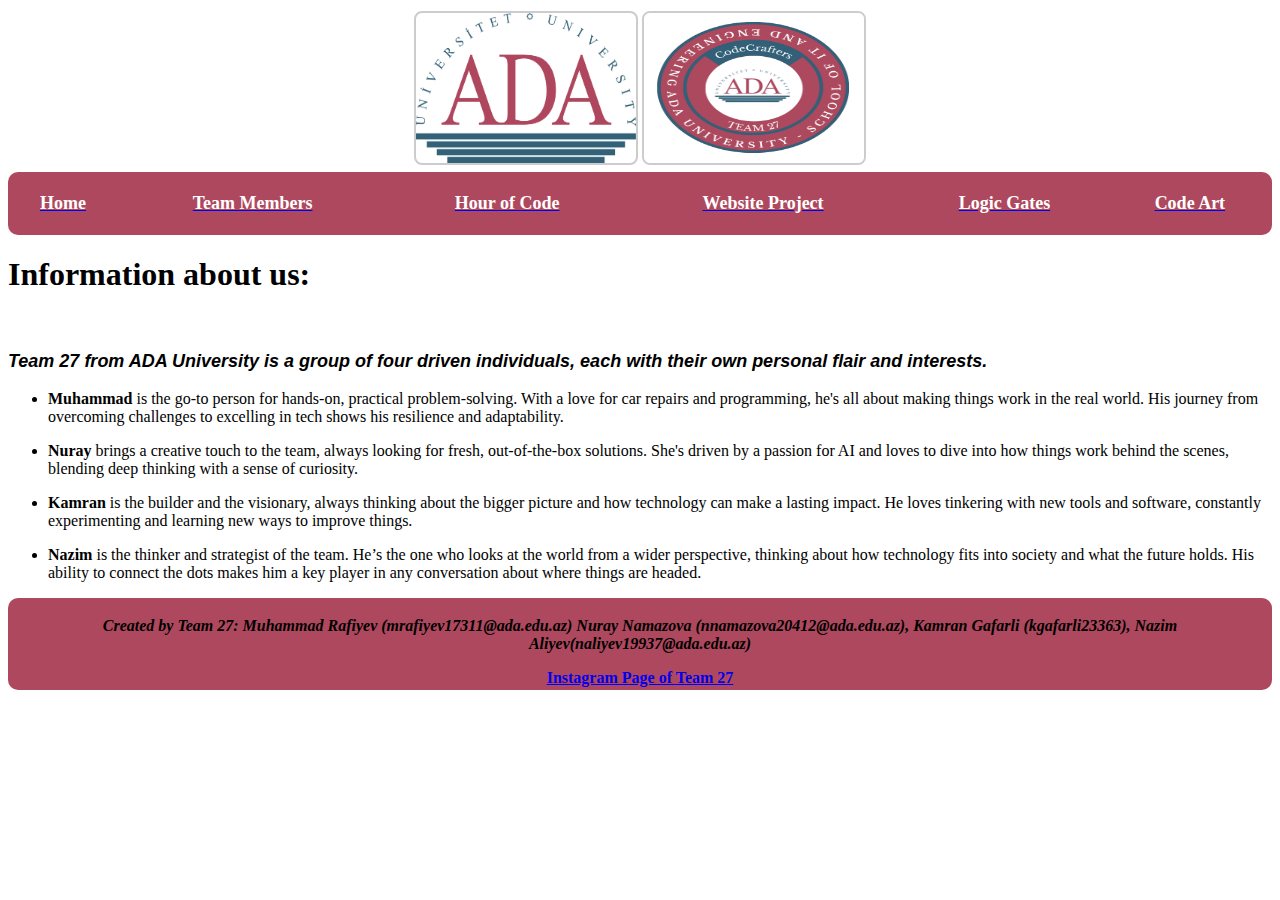
<file: index.html>
<!DOCTYPE html>
<!-- 
    SITE 1101 Principles of Information Systems 
    (c)202X by Name Surname 
    Submitted in partial fulfillment of the requirements of the course.
-->
<html>
    <head>
        <title>Homework 3: How websites work?</title>
        <link rel="stylesheet" href="styles.css">  
        <script type="text/javascript" src="scripts.js"></script>      
    </head>
    <body class="background">
        
        <thead id="headtable" name="headtable">
            <table class="headertable">
                <tr>
                    <th>
                        <img class="image-of-table" src="media/ada_logo_color-min.png"> <img class="image-of-table2" src="media/Team27 - CodeCrafters-min.png">

                    </th>
                </tr>
            </table>
          
            
            
            <table class="headtable">
                <tr>
                    <th>
                        <a href="index.html"><p id="tableelement">Home</p></a>
                    </th>
                    <th>
                        <a href="team-members.html"><p id="tableelement">Team Members</p></a>
                    </th>
                    <th>
                        <a href="hour-of-code.html"><p id="tableelement">Hour of Code</p></a>
                    </th>
                    <th>
                        <a href="web-project.html" ><p id="tableelement">Website Project</p></a>
                    </th>
                    <th>
                        <a href="logic-gates.html"><p id="tableelement">Logic Gates</p></a>
                    </th>
                    <th>
                        <a href="code-artist.html" ><p id="tableelement">Code Art</p></a>
                    </th>
                    
                    

                </tr>
                </table>


            </thead>
        
        <div>
            <h1>
                Information about us:
            </h1><br/>
            <p style="font-family: Arial, Helvetica, sans-serif; font-size: large; font-weight: bold;"><i>Team 27 from ADA University is a group of four driven individuals, each with their own personal flair and interests.</i></p>
            <ul>
                <li>
                    <p><b>Muhammad</b> is the go-to person for hands-on, practical problem-solving. With a love for car repairs and programming, he's all about making things work in the real world. His journey from overcoming challenges to excelling in tech shows his resilience and adaptability.</p>
                </li>
                <li>
                    <p>
                        <b>Nuray</b> brings a creative touch to the team, always looking for fresh, out-of-the-box solutions. She's driven by a passion for AI and loves to dive into how things work behind the scenes, blending deep thinking with a sense of curiosity.</p>
                </li>
                <li>
                    <p>
                        <b>Kamran</b> is the builder and the visionary, always thinking about the bigger picture and how technology can make a lasting impact. He loves tinkering with new tools and software, constantly experimenting and learning new ways to improve things.</p>
                </li> 
                <li>
                    <p>
                        <b>Nazim</b> is the thinker and strategist of the team. He’s the one who looks at the world from a wider perspective, thinking about how technology fits into society and what the future holds. His ability to connect the dots makes him a key player in any conversation about where things are headed.</p>
                </li>
            </ul>
        </div>
        
        <tfoot>
            <table class="foottable">
                <tr>
                    <th>
                        <p><b><i>Created by Team 27: Muhammad Rafiyev (mrafiyev17311@ada.edu.az) Nuray Namazova (nnamazova20412@ada.edu.az), Kamran Gafarli (kgafarli23363), Nazim Aliyev(naliyev19937@ada.edu.az)</i></b></p>
                        <a href="https://www.instagram.com/ada_site_team27/">Instagram Page of Team 27</a>
                    </th>
                </tr>
                
            </table>
           </tfoot>

    </body>
</html>
</file>
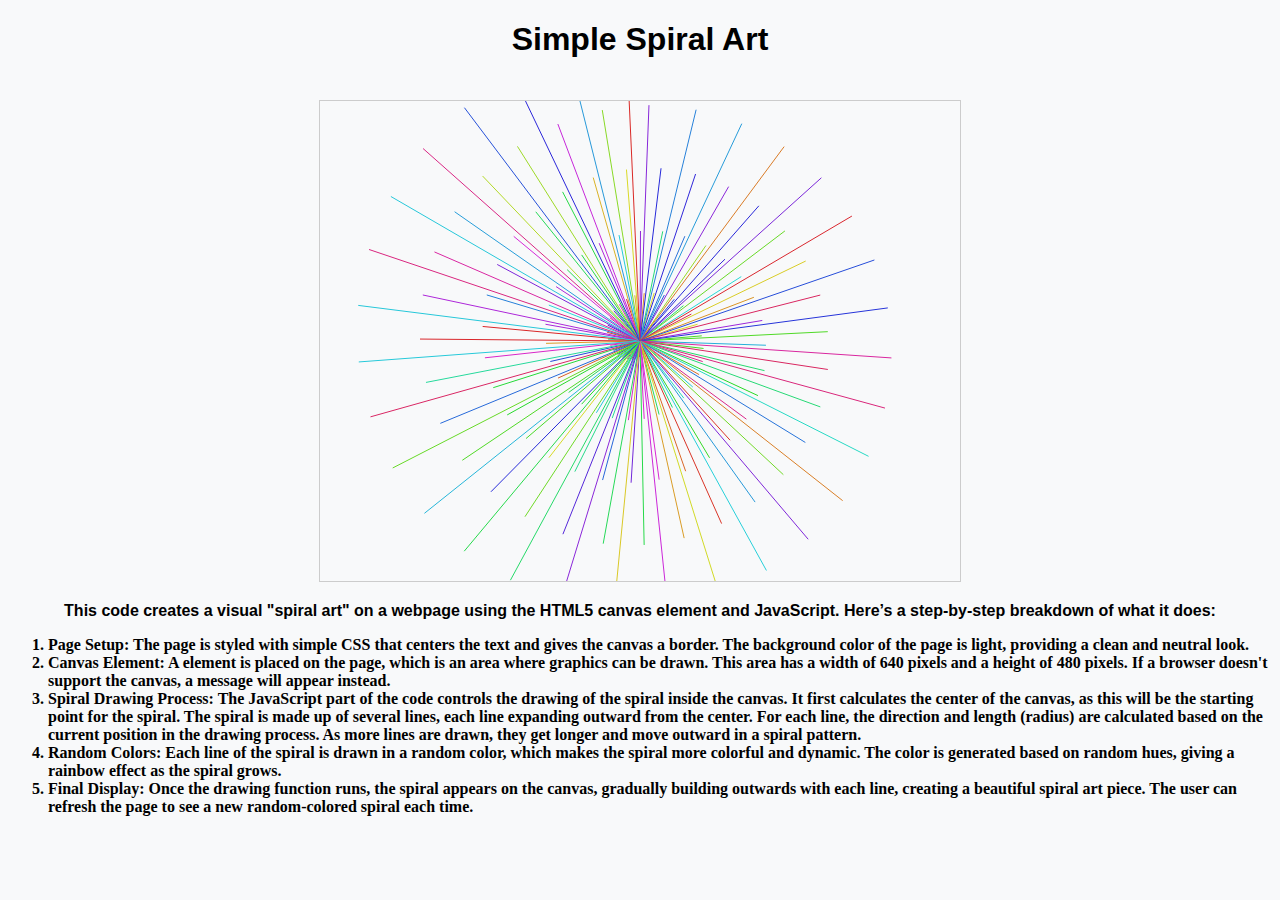
<file: code-artist.html>
<!DOCTYPE html>
<html>
<head>
    <title>Simple Spiral Art</title>
    <style>
        body {
            text-align: center;
            font-family: Arial, sans-serif;
            background-color: #f8f9fa;
        }
        canvas {
            border: 1px solid #ccc;
            margin-top: 20px;
        }
    </style>
</head>
<body>
    <h1>Simple Spiral Art</h1>
    <canvas id="art-canvas" width="640" height="480">
        Sorry, your browser doesn't support the HTML5 canvas element.
    </canvas>

    <script>
        // Reference to the canvas and its 2D context
        const canvas = document.getElementById("art-canvas");
        const context = canvas.getContext("2d");

        // Function to draw the spiral
        function DrawSpiral(ctx) {
            ctx.clearRect(0, 0, canvas.width, canvas.height); // Clear the canvas

            const centerX = canvas.width / 2;
            const centerY = canvas.height / 2;
            const numLines = 150; // Number of lines in the spiral

            for (let i = 0; i < numLines; i++) {
                const angle = i * 0.2; // Angle increases with each iteration
                const radius = i * 2; // Radius grows outward
                const x = centerX + radius * Math.cos(angle);
                const y = centerY + radius * Math.sin(angle);

                // Random color for each line
                ctx.strokeStyle = `hsl(${Math.random() * 360}, 70%, 50%)`;

                // Draw a line segment
                ctx.beginPath();
                ctx.moveTo(centerX, centerY); // Start at the center
                ctx.lineTo(x, y); // Draw to the calculated point
                ctx.stroke();
            }
        }

        // Draw the spiral once
        DrawSpiral(context);
    </script>
    <p>
        <b>This code creates a visual "spiral art" on a webpage using the HTML5 canvas element and JavaScript. Here’s a step-by-step breakdown of what it does:</b>
    </p>
    <ol style="text-align: left; font-weight: bold; font-family: Cambria, Cochin, Georgia, Times, 'Times New Roman', serif;">
        <li>
            Page Setup: The page is styled with simple CSS that centers the text and gives the canvas a border. The background color of the page is light, providing a clean and neutral look.
        </li>
        <li>
            Canvas Element: A element is placed on the page, which is an area where graphics can be drawn. This area has a width of 640 pixels and a height of 480 pixels. If a browser doesn't support the canvas, a message will appear instead.
        </li>
        <li>
            Spiral Drawing Process:

The JavaScript part of the code controls the drawing of the spiral inside the canvas.
It first calculates the center of the canvas, as this will be the starting point for the spiral.
The spiral is made up of several lines, each line expanding outward from the center.
For each line, the direction and length (radius) are calculated based on the current position in the drawing process. As more lines are drawn, they get longer and move outward in a spiral pattern.
        </li>
        <li>
            Random Colors: Each line of the spiral is drawn in a random color, which makes the spiral more colorful and dynamic. The color is generated based on random hues, giving a rainbow effect as the spiral grows.
        </li>
        <li>
            Final Display: Once the drawing function runs, the spiral appears on the canvas, gradually building outwards with each line, creating a beautiful spiral art piece. The user can refresh the page to see a new random-colored spiral each time.
        </li>
    </ol>
</body>
</html>
</file>
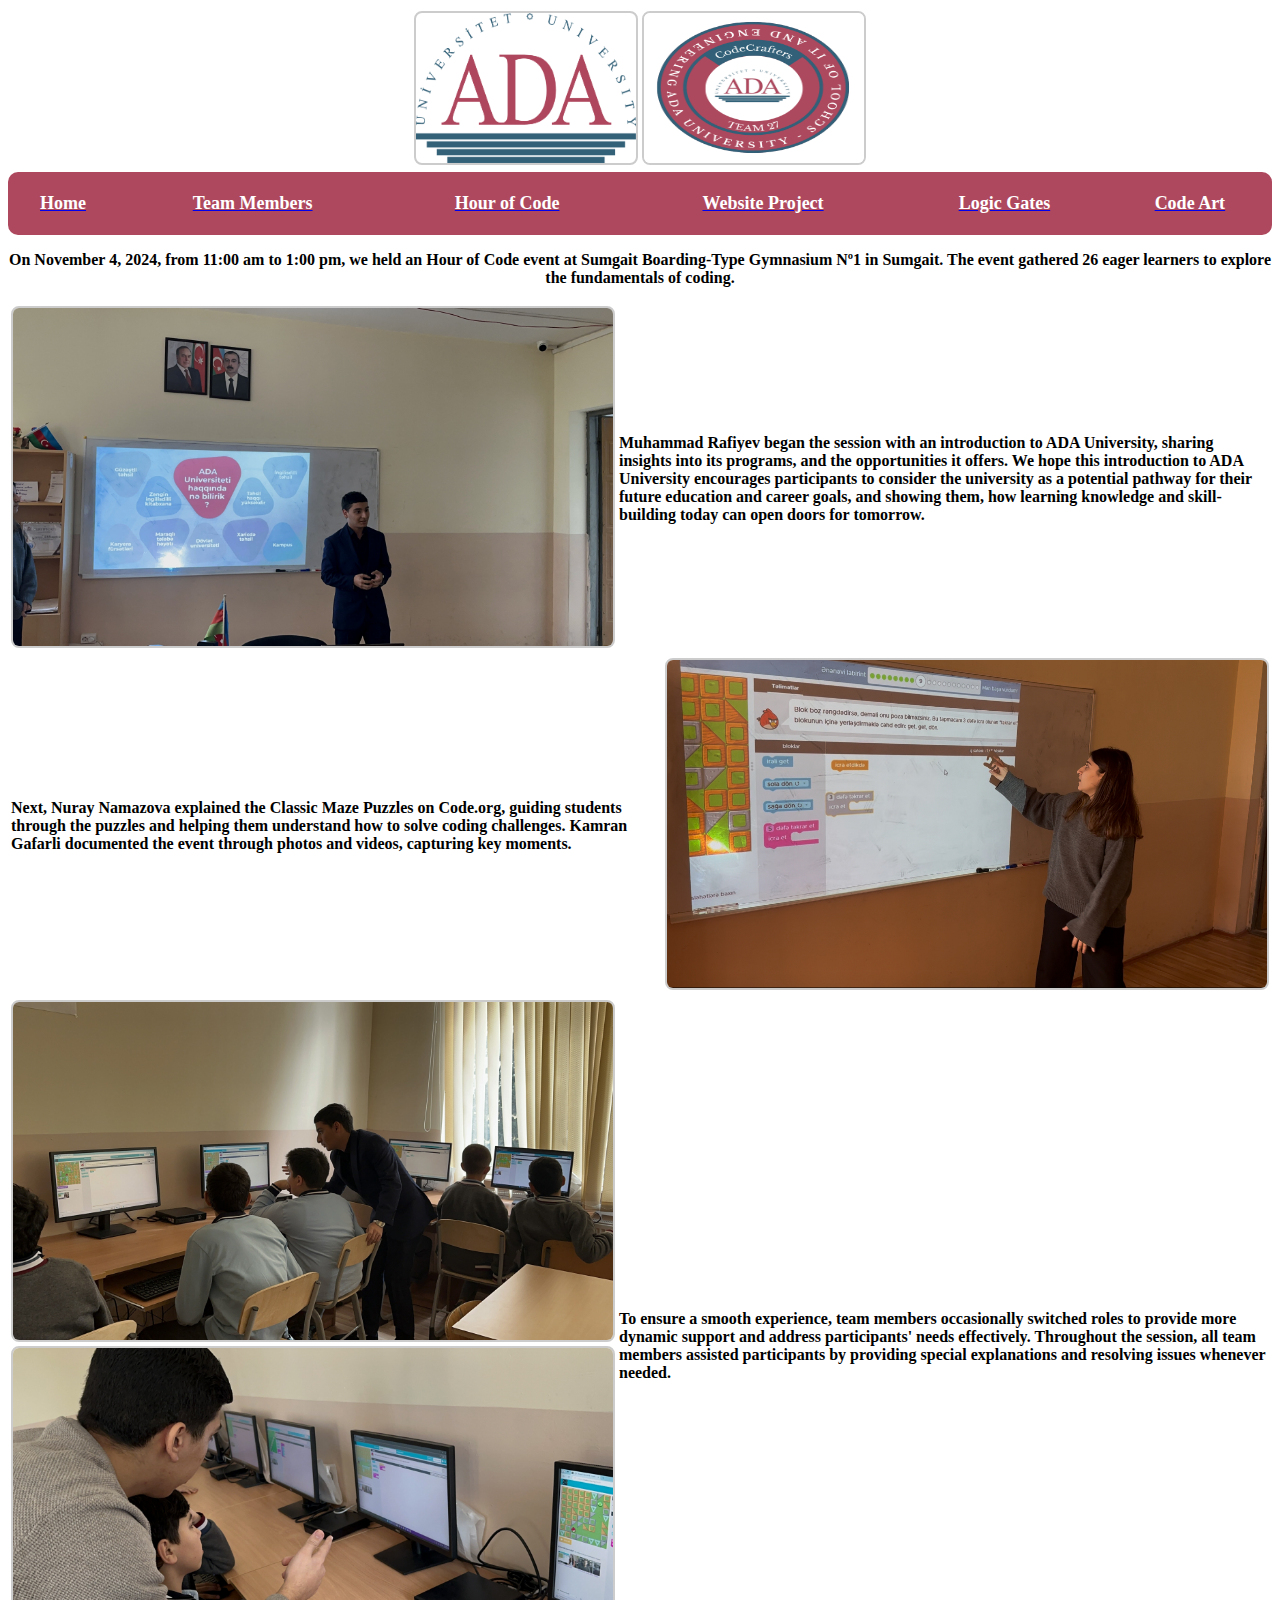
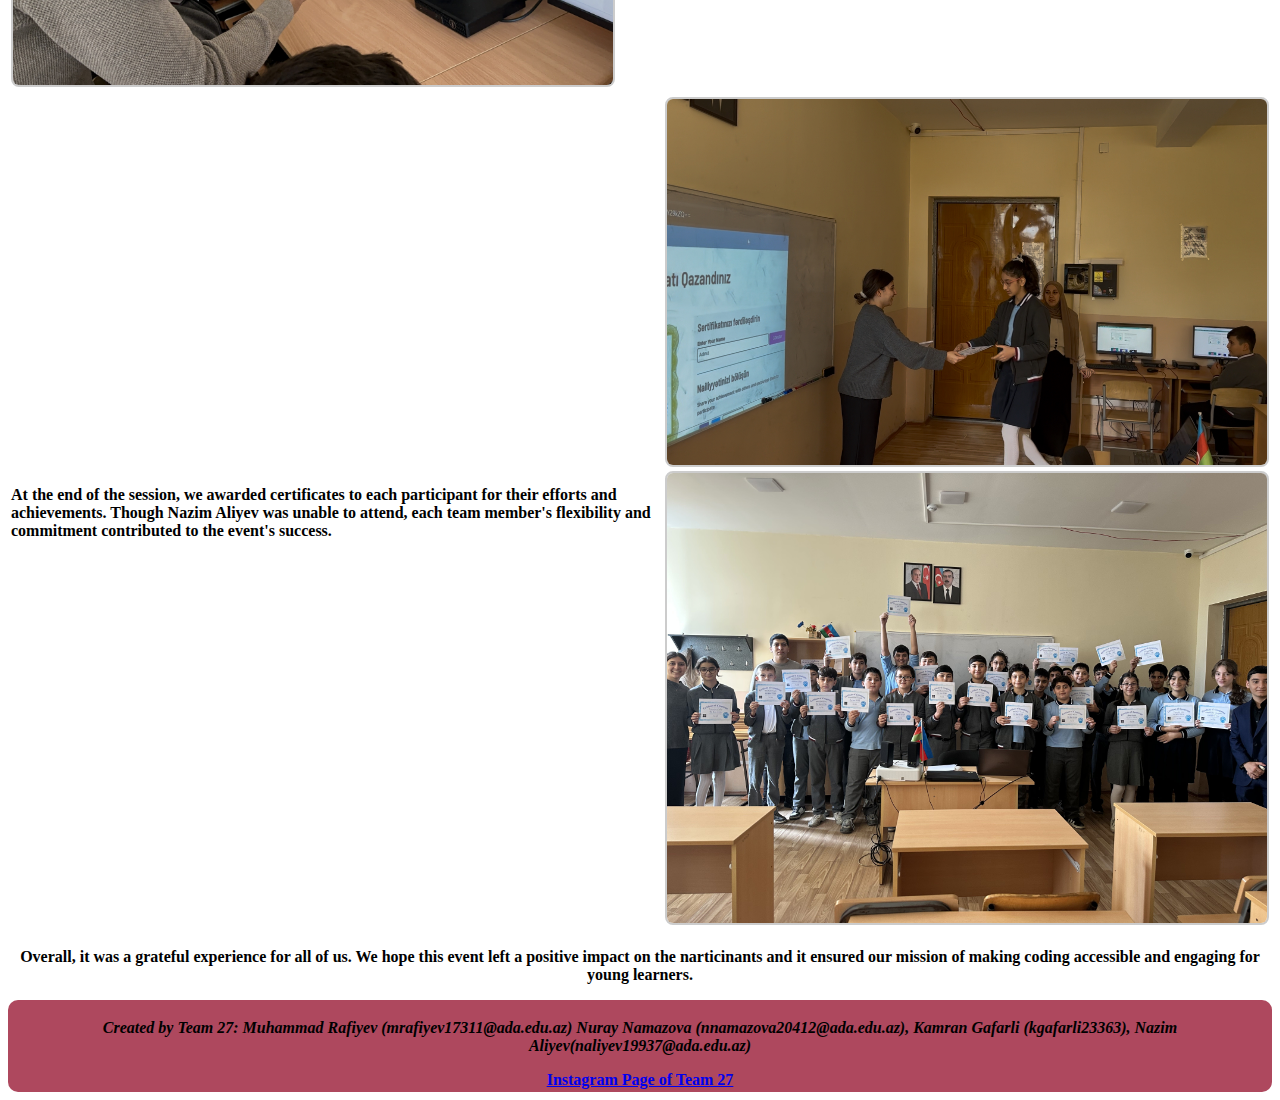
<file: hour-of-code.html>
<!DOCTYPE html>
<!-- 
    SITE 1101 Principles of Information Systems 
    (c)202X by Name Surname 
    Submitted in partial fulfillment of the requirements of the course.
-->
<html>
    
    <head>
        <title>Hour of Code event</title>

        <link rel="stylesheet" href="styles.css">  
        <script type="text/javascript" src="scripts.js"></script>      
    </head>
    <body>


        <thead id="headtable" name="headtable">
            <table class="headertable">
                <tr>
                    <th>
                        <img class="image-of-table" src="media/ada_logo_color-min.png"> <img class="image-of-table2" src="media/Team27 - CodeCrafters-min.png">
                    </th>
                </tr>
            </table>
          

            
            
            <table class="headtable">
                <tr>
                    <th>
                        <a href="index.html"><p id="tableelement">Home</p></a>
                    </th>
                    <th>
                        <a href="team-members.html"><p id="tableelement">Team Members</p></a>
                    </th>
                    <th>
                        <a href="hour-of-code.html"><p id="tableelement">Hour of Code</p></a>
                    </th>
                    <th>
                        <a href="web-project.html" ><p id="tableelement">Website Project</p></a>
                    </th>
                    <th>
                        <a href="logic-gates.html"><p id="tableelement">Logic Gates</p></a>
                    </th>
                    <th>
                        <a href="code-artist.html" ><p id="tableelement">Code Art</p></a>
                    </th>
                    
                    

                </tr>
                </table>


            </thead>
        <p class="hour-of-code-font" style="text-align: center;">On November 4, 2024, from 11:00 am
            to 1:00 pm, we held an Hour of Code event at Sumgait Boarding-Type Gymnasium Nº1 in Sumgait. The event gathered 26 eager learners to explore the fundamentals of coding. </p>
            
            <table>
                <tr>
                    <td>
                        <img src="team27/IMG_9067-min.JPG" alt=""><br>
                    </td>
                    <td>
                        <p class="hour-of-code-font">  Muhammad Rafiyev began the session with an introduction to ADA University, sharing insights into its programs, and the opportunities it offers. We hope this introduction to ADA University encourages participants to consider the university as a potential pathway for their future education and career goals, and showing them, how learning knowledge and skill-building today can open doors for tomorrow.</p>
                    </td>
                </tr>
            </table>
            <table>
                <tr>
                    <td>
                        <p class="hour-of-code-font">Next, Nuray Namazova explained the Classic Maze Puzzles on Code.org, guiding students through the puzzles and helping them understand how to solve coding challenges.
                            Kamran Gafarli documented the event through photos and videos, capturing key moments.
                        </p>
                    </td>
                    <td>
                        <img src="team27/IMG_9178-min.PNG" alt=""><br>
                    </td>
                </tr>
            </table>
            <table>
                <tr>
                    <td>
                        <img src="team27/IMG_9075-min.JPG" alt=""><br>
                        <img src="team27/IMG_9084-min.JPG" alt=""><br>                    
                    </td>
                    <td>
                        <p class="hour-of-code-font">To ensure a smooth experience, team members occasionally switched roles to provide more dynamic support and address participants' needs effectively.
                            Throughout the session, all team members assisted participants by providing special explanations and resolving issues whenever needed.</p>
                    </td>
                </tr>
            </table>
            <table>
                <tr>
                    <td>
                        <p class="hour-of-code-font">At the end of the session, we awarded certificates to each participant for their efforts and achievements.
                        Though Nazim Aliyev was unable to attend, each team member's flexibility and commitment contributed to the event's success.
                        </p>
                    </td>
                    <td>
                        <img src="team27/IMG_9189-min.PNG" alt=""><br>
                        <img src="team27/IMG_9099-min.jpg" alt=""><br>
                    </td>
                </tr>
            </table>
            
    <p class="hour-of-code-font" style="text-align: center;"> Overall, it was a grateful experience for all of us. We hope this event left a positive impact on the narticinants and it ensured our mission of making coding accessible and engaging for young learners.
    
    </p>
    

        
 <tfoot>
    <table class="foottable">
        <tr>
            <th>
                <p><b><i>Created by Team 27: Muhammad Rafiyev (mrafiyev17311@ada.edu.az) Nuray Namazova (nnamazova20412@ada.edu.az), Kamran Gafarli (kgafarli23363), Nazim Aliyev(naliyev19937@ada.edu.az)</i></b></p>
                <a href="https://www.instagram.com/ada_site_team27/">Instagram Page of Team 27</a>
            </th>
        </tr>
        
    </table>
   </tfoot>

    </body>
</html>
</file>
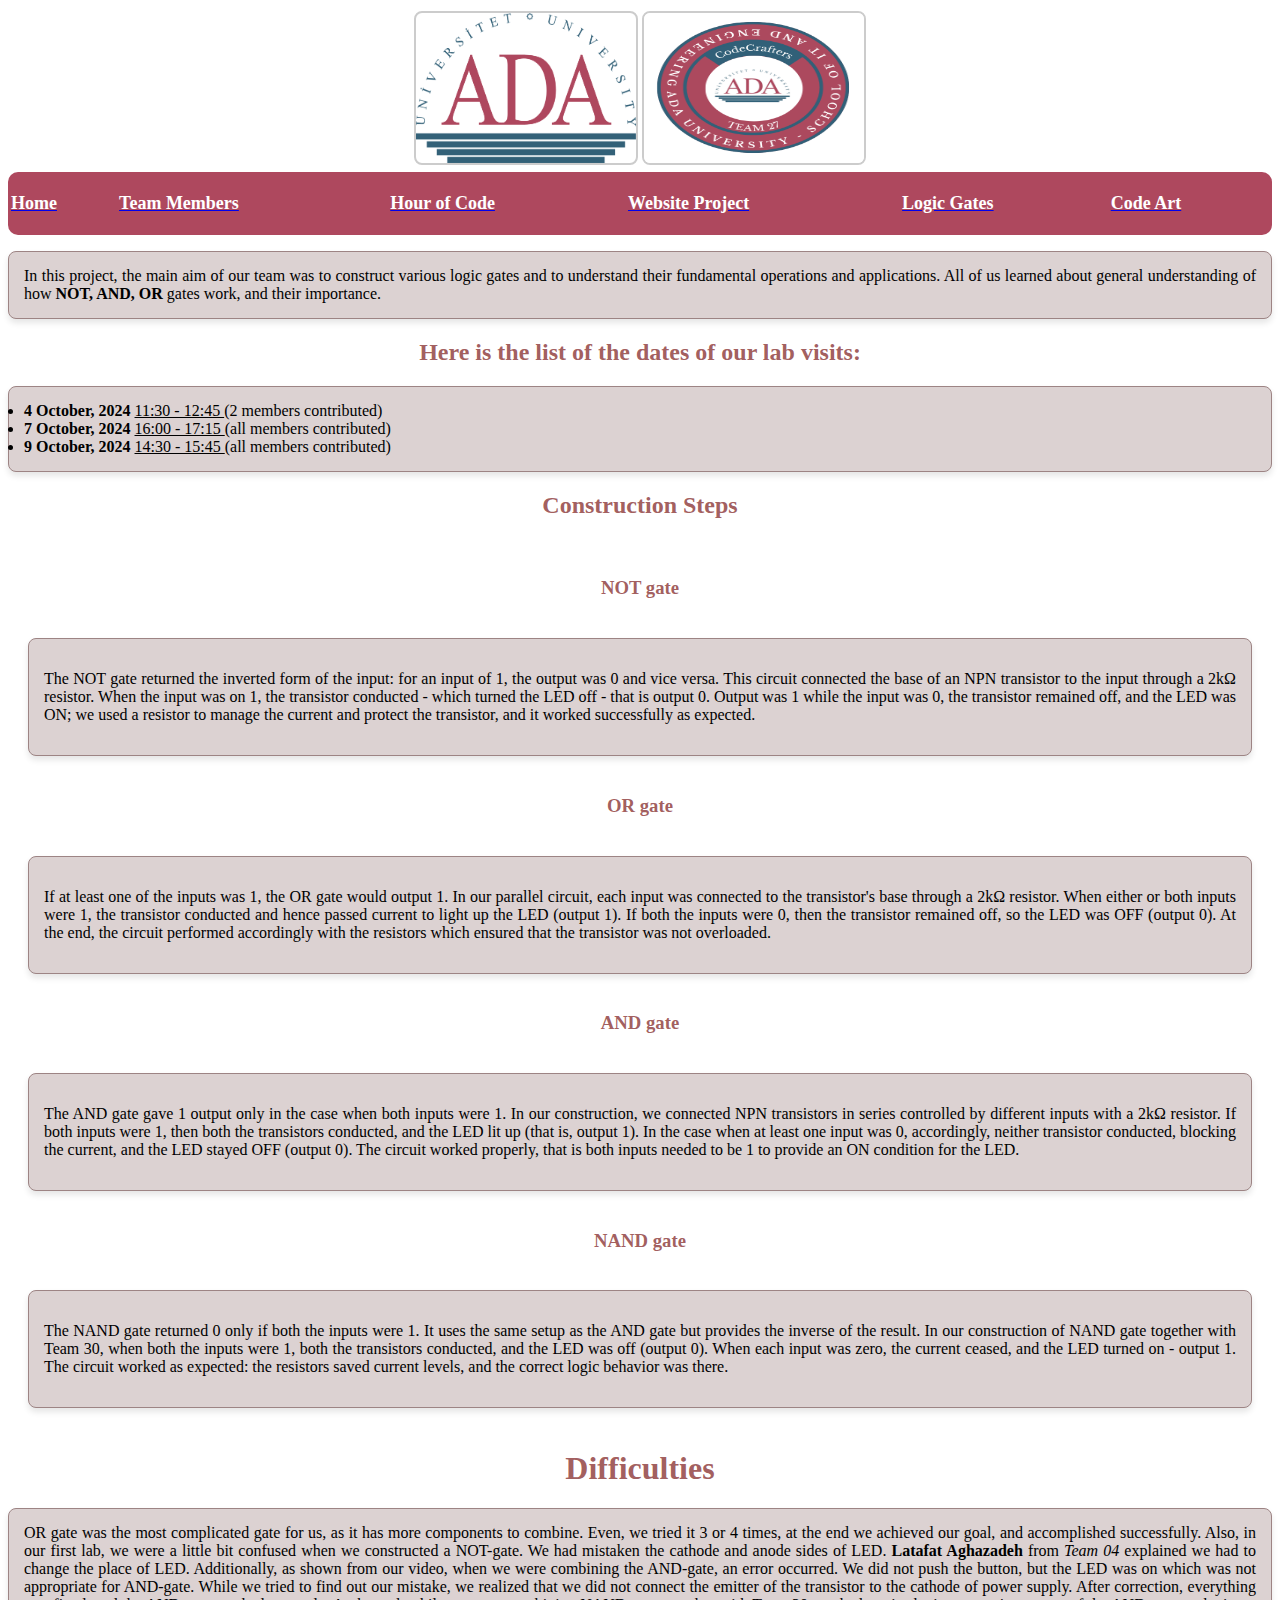
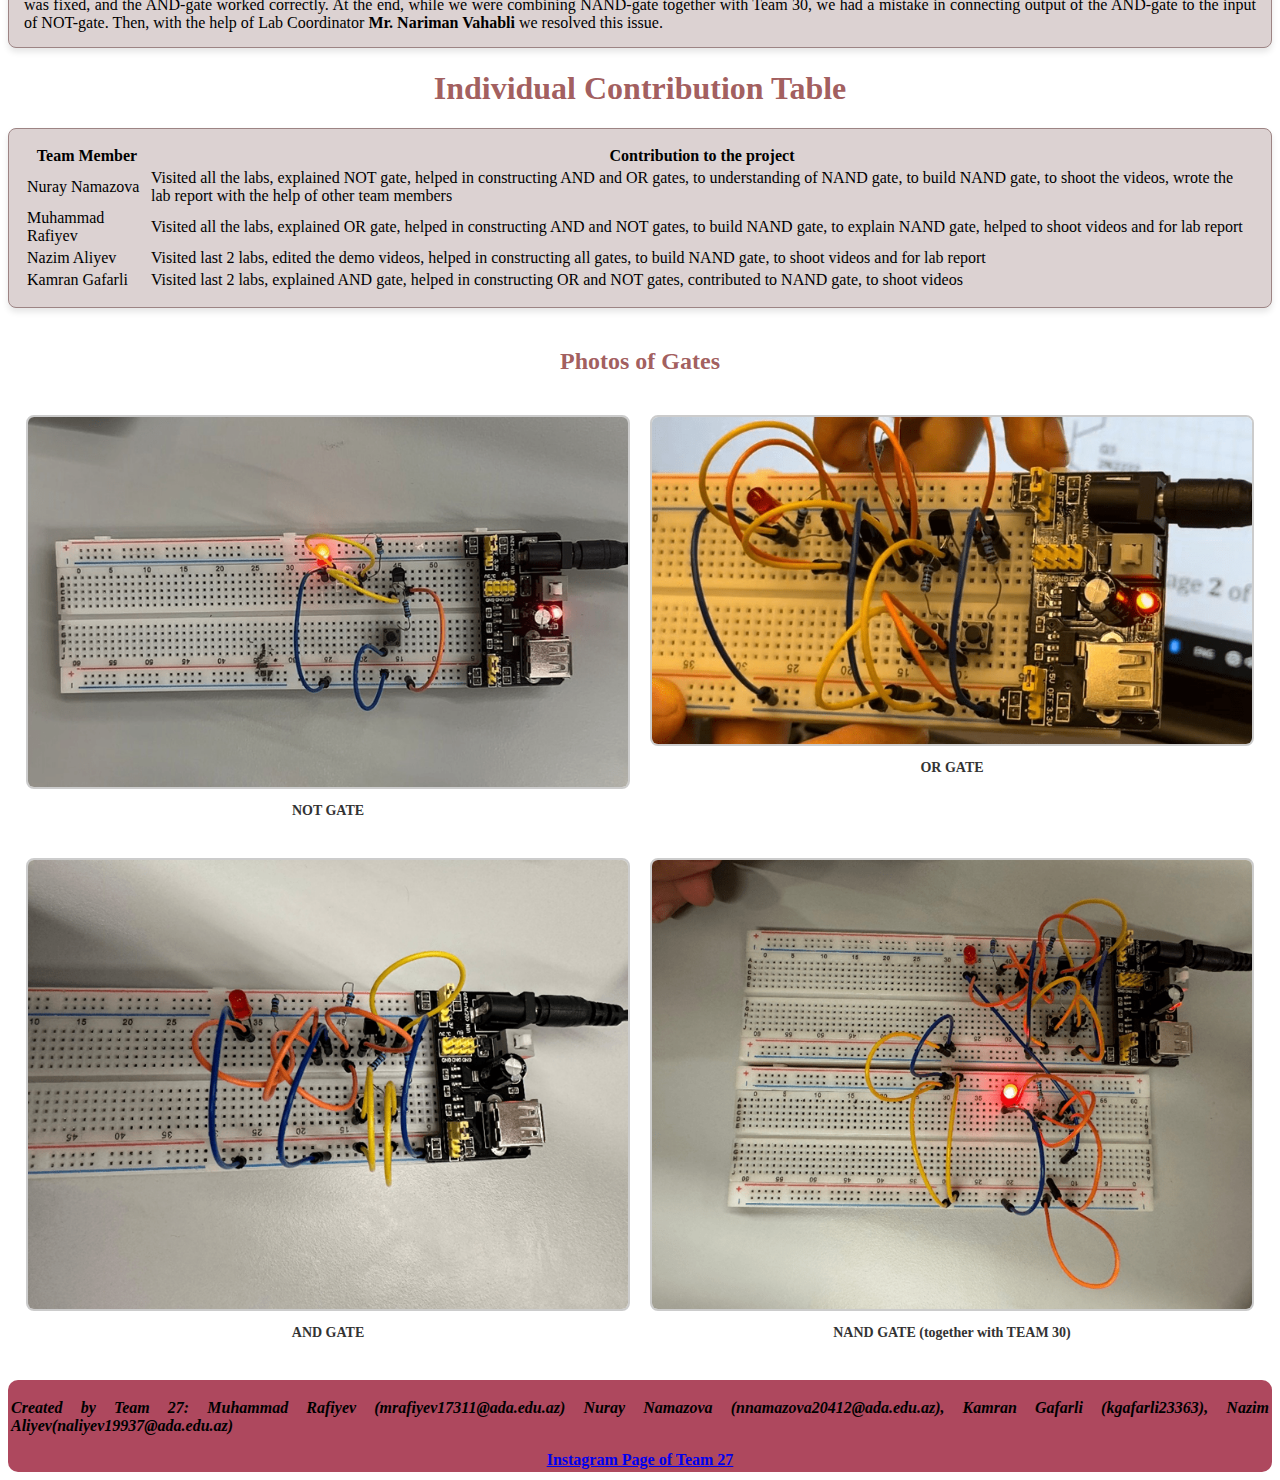
<file: logic-gates.html>
<!DOCTYPE html>

<html>
    <head>
        <title> Constructing Logic gates</title>
        <link rel="stylesheet" href="styles.css">  
        <script type="text/javascript" src="scripts.js"></script>   
    </head>
    <body class="gates">
      <thead id="headtable" name="headtable">
        <table class="headertable">
            <tr>
                <th>
                    <img class="image-of-table" src="media/ada_logo_color-min.png"> <img class="image-of-table2" src="media/Team27 - CodeCrafters-min.png">
                </th>
            </tr>
        </table>
      
        
        
        <table class="headtable">
            <tr>
                <th>
                    <a href="index.html"><p id="tableelement">Home</p></a>
                </th>
                <th>
                    <a href="team-members.html"><p id="tableelement">Team Members</p></a>
                </th>
                <th>
                    <a href="hour-of-code.html"><p id="tableelement">Hour of Code</p></a>
                </th>
                <th>
                    <a href="web-project.html" ><p id="tableelement">Website Project</p></a>
                </th>
                <th>
                    <a href="logic-gates.html"><p id="tableelement">Logic Gates</p></a>
                </th>
                <th>
                    <a href="code-artist.html" ><p id="tableelement">Code Art</p></a>
                </th>
                
                

            </tr>
            </table>


        </thead>
        <p class="card"> In this project, the main aim of our team was to construct various
            logic gates and to understand their fundamental operations and applications.
            All of us learned about general understanding of how <strong> NOT, AND, OR </strong> gates work, and their importance. </p>
        <h2> Here is the list of the dates of our lab visits:</h2>
        <ul class="card">
            <li> <strong> 4 October, 2024 </strong> <u> 11:30 - 12:45 </u> (2 members contributed) </li>
            <li> <strong> 7 October, 2024 </strong> <u> 16:00 - 17:15 </u> (all members contributed) </li>
            <li> <strong> 9 October, 2024 </strong> <u> 14:30 - 15:45  </u> (all members contributed) </li>
        </ul>
        <h2> Construction Steps</h2>
        <div class="container">
            <h3>NOT gate</h3>
            <div class="card">
              <p>
                The NOT gate returned the inverted form of the input: for an input of 1, the output was 0 and vice versa. This circuit connected the base 
                of an NPN transistor to the input through a 2kΩ resistor. When the input was on 1, the transistor conducted - which turned the LED off - 
                that is output 0. Output was 1 while the input was 0, the transistor remained off, and the LED was ON; 
                we used a resistor to manage the current and protect the transistor, and it worked successfully as expected.
              </p>
            </div>
            <h3>  OR gate </h3>
            <div class="card">
             
              <p>
                If at least one of the inputs was 1, the OR gate would output 1. In our parallel circuit, each input was connected to the transistor's base 
                through a 2kΩ resistor. When either or both inputs were 1, the transistor conducted and hence passed current to light up the LED (output 1). If 
                both the inputs were 0, then the transistor remained off, so the LED was OFF (output 0).  At the end, the circuit performed accordingly with the
                 resistors which ensured that the transistor was not overloaded.
              </p>
            </div>
            <h3>AND gate </h3> 
            <div class="card">
             
              <p>
                The AND gate gave 1 output only in the case when both inputs were 1. In our construction, we connected NPN transistors in series controlled 
                by different inputs with a 2kΩ resistor. If both inputs were 1, then both the transistors conducted, and the LED lit up (that is, output 1). 
                In the case when at least one input was 0, accordingly, neither transistor conducted, blocking the current, and the LED stayed OFF (output 0).
                 The circuit worked properly, that is both inputs needed to be 1 to provide an ON condition for the LED.
             </p>
            </div>
            <h3>NAND gate</h3> 
            <div class="card">
             
              <p>
                The NAND gate returned 0 only if both the inputs were 1. It uses the same setup as the AND gate but provides the inverse of the result. In our 
                construction of NAND gate together with Team 30, when both the inputs were 1, both the transistors conducted, and the LED was off (output 0). 
                When each input was zero, the current ceased, and the LED turned on - output 1. The circuit worked as expected: the resistors saved current levels,
                 and the correct logic behavior was there.
             </p>
            </div>
          </div>
        <h1> Difficulties</h1>
        <p class="card"> 
            OR gate was the most complicated gate for us, as it has more components to combine. Even, we tried it 3 or 4 times, at the end we achieved our goal, and 
            accomplished successfully. Also, in our first lab, we were a little bit confused when we constructed a NOT-gate. We had mistaken the cathode and anode sides of 
            LED. <strong>Latafat Aghazadeh </strong> from <em>Team 04 </em> explained we had to change the place of LED. Additionally, as shown from our video, when we were combining the AND-gate, an
            error occurred. We did not push the button, but the LED was on which was not appropriate for AND-gate. While we tried to find out our mistake, we realized that we 
            did not connect the emitter of the transistor to the cathode of power supply. After correction, everything was fixed, and the AND-gate worked correctly. At the end, 
            while we were combining NAND-gate together with Team 30, we had a mistake in connecting output of the AND-gate to the input of NOT-gate. Then, with the help of Lab 
            Coordinator <strong> Mr. Nariman Vahabli </strong> we resolved this issue.
        </p>
        <h1>Individual Contribution Table</h1>
        <table class="card">
         <thead>
    <tr>
      <th>Team Member</th>
      <th>Contribution to the project</th>
    </tr>
  </thead>
  <tbody>
    <tr>
      <td>Nuray Namazova</td>
      <td>Visited all the labs, explained NOT gate, helped in constructing AND and OR gates, to understanding of NAND gate, to build NAND gate, to shoot the videos, wrote the lab report with the help of other team members</td>
    </tr>
    <tr>
      <td>Muhammad Rafiyev</td>
      <td>Visited all the labs, explained OR gate, helped in constructing AND and NOT gates, to build NAND gate, to explain NAND gate, helped to shoot videos and for lab report</td>
    </tr>
    <tr>
      <td>Nazim Aliyev</td>
      <td>Visited last 2 labs, edited the demo videos, helped in constructing all gates, to build NAND gate, to shoot videos and for lab report</td>
    </tr>
    <tr>
      <td>Kamran Gafarli</td>
      <td>Visited last 2 labs, explained AND gate, helped in constructing OR and NOT gates, contributed to NAND gate, to shoot videos</td>
    </tr>
  </tbody>
</table>
<div class="container">
    <h2> Photos of Gates</h2>
    <div class="row">
        <div class="image-box"> 
           <img src="media/not-gate-min.png" alt="NOT-gate">
           <h4> NOT GATE</h4>
        </div>
        <div class="image-box">
           <img src="media/or-gate-min.png" alt="OR-gate">
           <h4> OR GATE</h4>
        </div>
    </div>
    <div class="row">
        <div class="image-box">
           <img src="media/and-gate-min.png" alt="AND-gate">
           <h4> AND GATE</h4>
        </div>
        <div class="image-box">
           <img src="media/nand-gate-min.png" alt="NAND-gate">
           <h4> NAND GATE (together with TEAM 30) </h4>
        </div>
    </div>
 </div>

 <tfoot>
  <table class="foottable">
      <tr>
          <th>
              <p><b><i>Created by Team 27: Muhammad Rafiyev (mrafiyev17311@ada.edu.az) Nuray Namazova (nnamazova20412@ada.edu.az), Kamran Gafarli (kgafarli23363), Nazim Aliyev(naliyev19937@ada.edu.az)</i></b></p>
              <a href="https://www.instagram.com/ada_site_team27/">Instagram Page of Team 27</a>
          </th>
      </tr>
      
  </table>
 </tfoot>




        


        



    </body>












</html>
</file>
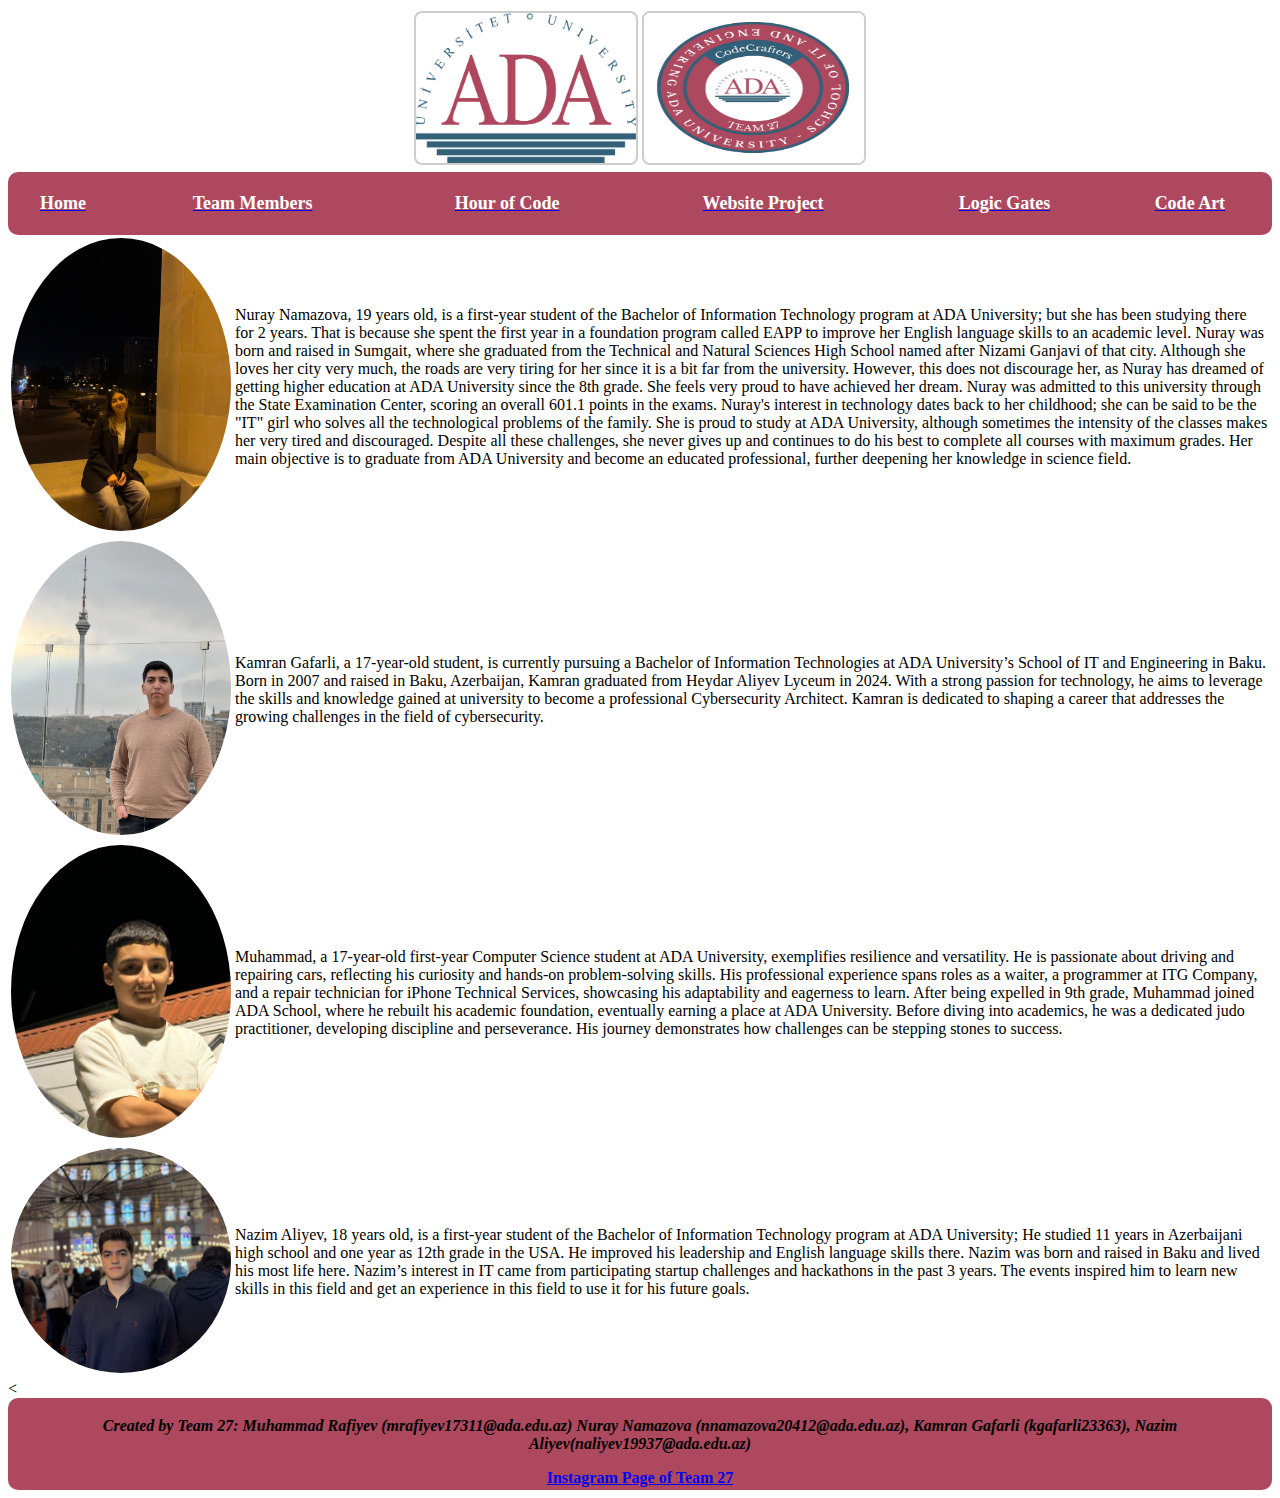
<file: team-members.html>
<!DOCTYPE html>
<!-- 
    SITE 1101 Principles of Information Systems 
    (c)202X by Name Surname 
    Submitted in partial fulfillment of the requirements of the course.
-->
<html>
    <head>
        <title>Homework 3: Team members</title>
        <link rel="stylesheet" href="styles.css">  
        <script type="text/javascript" src="scripts.js"></script>      
    </head>
    <body>
        <thead id="headtable" name="headtable">
            <table class="headertable">
                <tr>
                    <th>
                        <img class="image-of-table" src="media/ada_logo_color-min.png"> <img class="image-of-table2" src="media/Team27 - CodeCrafters-min.png">
                    </th>
                </tr>
            </table>
          
            
            
            <table class="headtable">
                <tr>
                    <th>
                        <a href="index.html"><p id="tableelement">Home</p></a>
                    </th>
                    <th>
                        <a href="team-members.html"><p id="tableelement">Team Members</p></a>
                    </th>
                    <th>
                        <a href="hour-of-code.html"><p id="tableelement">Hour of Code</p></a>
                    </th>
                    <th>
                        <a href="web-project.html" ><p id="tableelement">Website Project</p></a>
                    </th>
                    <th>
                        <a href="logic-gates.html"><p id="tableelement">Logic Gates</p></a>
                    </th>
                    <th>
                        <a href="code-artist.html" ><p id="tableelement">Code Art</p></a>
                    </th>
                    
                    

                </tr>
                </table>


            </thead>
        <div>
            <table>
                <tr>
                    <td>
                        <img class="photos" src="media/WhatsApp Image 2024-11-29 at 13.23.16_62a99d54-min.jpg">
                    </td>
                    <td>
                        <p>Nuray Namazova, 19 years old, is a first-year student of the Bachelor of Information Technology program at ADA University; but she has been studying there for 2 years. That is because she spent the first year in a foundation program called EAPP to improve her English language skills to an academic level. Nuray was born and raised in Sumgait, where she graduated from the Technical and Natural Sciences High School named after Nizami Ganjavi of that city. Although she loves her city very much, the roads are very tiring for her since it is a bit far from the university. However, this does not discourage her, as Nuray has dreamed of getting higher education at ADA University since the 8th grade. She feels very proud to have achieved her dream. Nuray was admitted to this university through the State Examination Center, scoring an overall 601.1 points in the exams. Nuray's interest in technology dates back to her childhood; she can be said to be the "IT" girl who solves all the technological problems of the family. She is proud to study at ADA University, although sometimes the intensity of the classes makes her very tired and discouraged. Despite all these challenges, she never gives up and continues to do his best to complete all courses with maximum grades. Her main objective is to graduate from ADA University and become an educated professional, further deepening her knowledge in science field.</p>
                    </td>
                </tr>
            </table>
           <table>
                <tr>
                    <td>
                        <img class="photos" src="media/WhatsApp Image 2024-11-29 at 13.38.03_3f9537dc-min.jpg">
                    </td>
                    <td>
                        <p>Kamran Gafarli, a 17-year-old student, is currently pursuing a Bachelor of Information Technologies at ADA University’s School of IT and Engineering in Baku. Born in 2007 and raised in Baku, Azerbaijan, Kamran graduated from Heydar Aliyev Lyceum in 2024.
                            With a strong passion for technology, he aims to leverage the skills and knowledge gained at university to become a professional Cybersecurity Architect. Kamran is dedicated to shaping a career that addresses the growing challenges in the field of cybersecurity.</p>
                    </td>
                </tr>
            </table>
            <table>
                <tr>
                    <td>
                        <img class="photos" src="media/WhatsApp Image 2024-11-29 at 13.46.52_bbf0c5c7-min.jpg">
                    </td>
                    <td>
                        <p>Muhammad, a 17-year-old first-year Computer Science student at ADA University, exemplifies resilience and versatility. He is passionate about driving and repairing cars, reflecting his curiosity and hands-on problem-solving skills. His professional experience spans roles as a waiter, a programmer at ITG Company, and a repair technician for iPhone Technical Services, showcasing his adaptability and eagerness to learn.

                            After being expelled in 9th grade, Muhammad joined ADA School, where he rebuilt his academic foundation, eventually earning a place at ADA University. Before diving into academics, he was a dedicated judo practitioner, developing discipline and perseverance. His journey demonstrates how challenges can be stepping stones to success.</p>
                    </td>
                </tr>
            </table>
            <table>
                <tr>
                    <td>
                        <img class="photos" src="media/WhatsApp Image 2024-12-01 at 00.35.48_7738a42a-min.jpg">
                    </td>
                    <td>
                        <p>Nazim Aliyev, 18 years old, is a first-year student of the Bachelor of Information Technology program at ADA University; He studied 11 years in Azerbaijani high school and one year as 12th grade in the USA. He improved his leadership and English language skills there. Nazim was born and raised in Baku and lived his most life here. Nazim’s interest in IT came from participating startup challenges and hackathons in the past 3 years. The events inspired him to learn new skills in this field and get an experience in this field to use it for his future goals.</p>
                    </td>
                </tr>
            </table>
            
        </div>

       <<tfoot>
        <table class="foottable">
            <tr>
                <th>
                    <p><b><i>Created by Team 27: Muhammad Rafiyev (mrafiyev17311@ada.edu.az) Nuray Namazova (nnamazova20412@ada.edu.az), Kamran Gafarli (kgafarli23363), Nazim Aliyev(naliyev19937@ada.edu.az)</i></b></p>
                    <a href="https://www.instagram.com/ada_site_team27/">Instagram Page of Team 27</a>
                </th>
            </tr>
            
        </table>
       </tfoot>

    </body>
</html>
</file>
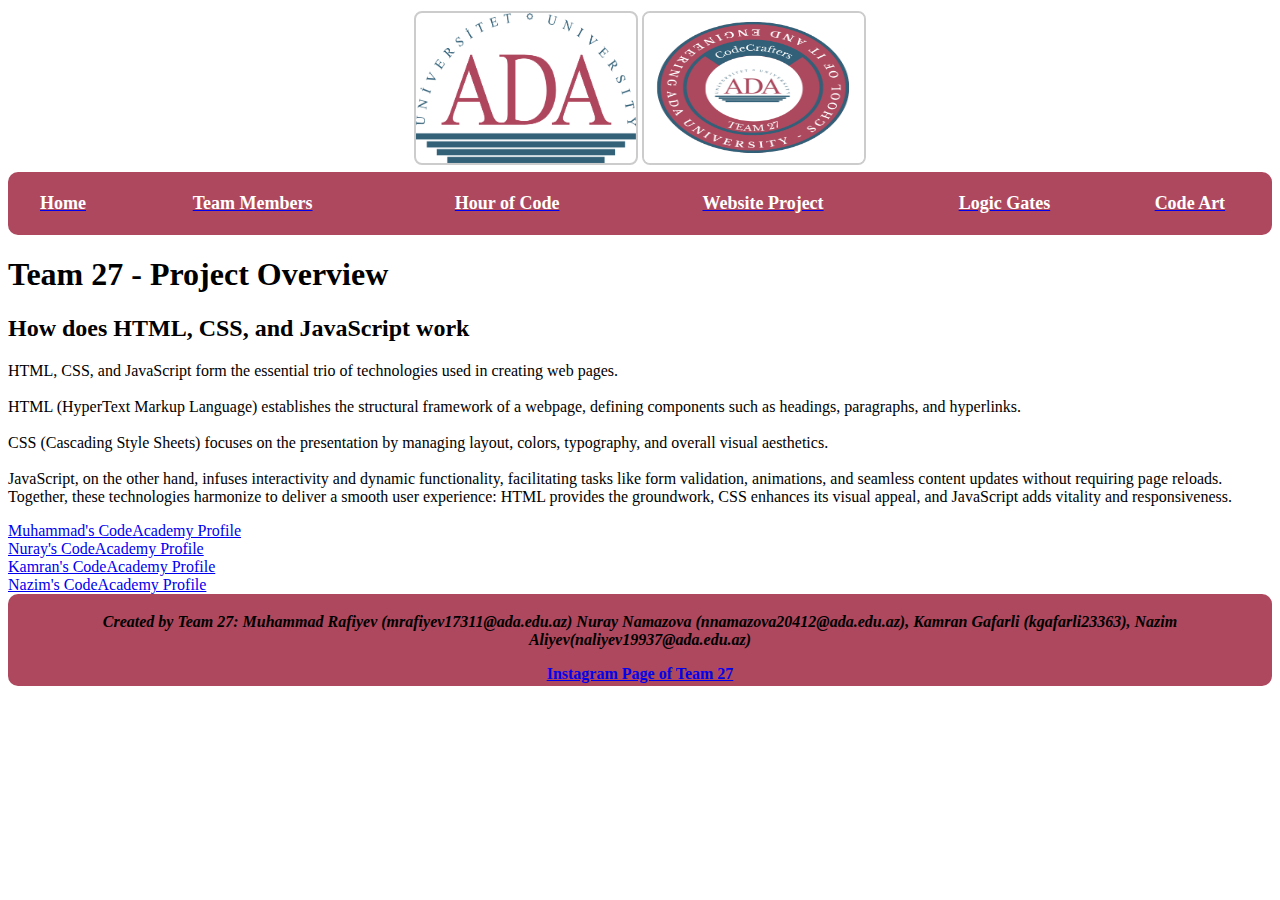
<file: web-project.html>
<!DOCTYPE html>
<!-- 
    SITE 1101 Principles of Information Systems 
    (c)202X by Name Surname 
    Submitted in partial fulfillment of the requirements of the course.
-->
<html>
    <head>
        <title>Homework 3: Website project</title>
        <link rel="stylesheet" href="styles.css">  
        <script type="text/javascript" src="scripts.js"></script>      
    </head>
    <body>
        <thead id="headtable" name="headtable">
            <table class="headertable">
                <tr>
                    <th>
                        <img class="image-of-table" src="media/ada_logo_color-min.png"> <img class="image-of-table2" src="media/Team27 - CodeCrafters-min.png">
                    </th>
                </tr>
            </table>
          
            
            
            <table class="headtable">
                <tr>
                    <th>
                        <a href="index.html"><p id="tableelement">Home</p></a>
                    </th>
                    <th>
                        <a href="team-members.html"><p id="tableelement">Team Members</p></a>
                    </th>
                    <th>
                        <a href="hour-of-code.html"><p id="tableelement">Hour of Code</p></a>
                    </th>
                    <th>
                        <a href="web-project.html" ><p id="tableelement">Website Project</p></a>
                    </th>
                    <th>
                        <a href="logic-gates.html"><p id="tableelement">Logic Gates</p></a>
                    </th>
                    <th>
                        <a href="code-artist.html" ><p id="tableelement">Code Art</p></a>
                    </th>
                    
                    

                </tr>
                </table>


            </thead>
        
            <h1>Team 27 - Project Overview</h1>
            <div class="section">
                <h2>How does HTML, CSS, and JavaScript work </h2>
                <p>HTML, CSS, and JavaScript form the essential trio of technologies used in creating web pages. <br><br>HTML (HyperText Markup Language) establishes the structural framework of a webpage, defining components such as headings, paragraphs, and hyperlinks. <br><br>CSS (Cascading Style Sheets) focuses on the presentation by managing layout, colors, typography, and overall visual aesthetics.<br><br> JavaScript, on the other hand, infuses interactivity and dynamic functionality, facilitating tasks like form validation, animations, and seamless content updates without requiring page reloads. Together, these technologies harmonize to deliver a smooth user experience: HTML provides the groundwork, CSS enhances its visual appeal, and JavaScript adds vitality and responsiveness.</p>
                <a href="https://www.codecademy.com/profiles/MuhammadRafiyev">Muhammad's CodeAcademy Profile</a><br/>
                <a href="https://www.codecademy.com/profiles/NurayNamazova">Nuray's CodeAcademy Profile</a><br/>
                <a href="https://www.codecademy.com/profiles/KamranGafarli">Kamran's CodeAcademy Profile</a><br/>
                <a href="https://www.codecademy.com/profiles/NazimAliyev">Nazim's CodeAcademy Profile</a>
            </div>
            
        



        <tfoot>
            <table class="foottable">
                <tr>
                    <th>
                        <p><b><i>Created by Team 27: Muhammad Rafiyev (mrafiyev17311@ada.edu.az) Nuray Namazova (nnamazova20412@ada.edu.az), Kamran Gafarli (kgafarli23363), Nazim Aliyev(naliyev19937@ada.edu.az)</i></b></p>
                        <a href="https://www.instagram.com/ada_site_team27/">Instagram Page of Team 27</a>
                    </th>
                </tr>
                
            </table>
           </tfoot>

       
    </body>
</html>
</file>
<file: styles.css>
:root {
    --ada-blue: #ffffff;
    --ada-red: #ae485e;
}

body {
    background-color: white;
}
 #names{
    
    font-style: bold;
    
 }
 .headertable{
  background-image: url(https://www.ada.edu.az/assets/img/content/home-call-action-bg.jpg);
  background-repeat: no-repeat;
  background-size: 100%;
  width: 100%;
  height: 100%;
  background-size: cover;
 }

 .image-of-table{
  width: 220px;
  height: 150px;
  position: relative;
 }


 .headtable{
   border: 1px;
   position: relative;
   width: 100%;
   height: 100%;
   background-color: #ae485e;
   background-repeat: no-repeat;
   background-size: 100%;
   border-radius: 10px;
    }

 #tableelement{
   color: rgb(255, 255, 255);
   font: bold;
   font-size: large;
 }

 .secondarytable{
  background-image: url(https://www.ada.edu.az/assets/img/content/ada-vertical-carousel-bg.jpg);
  border: 1px;
  border-radius: 10px;
  width: 100%;
  height: 100%;
  background-size: 100%;
  background-repeat: no-repeat;
  position: relative;
  bottom: 0;
  }
  #tableelement2{
    color: rgb(255, 255, 255);
  }

.container {
  display: grid;
  grid-template-columns: repeat(2, 1fr); 
  gap: 20px; 
  padding: 20px;
}
  
.card {
  background-color: #dcd2d2; 
  border: 1px solid #9d8484; 
  border-radius: 8px; 
  padding: 15px;
  box-shadow: 0 4px 6px rgba(0, 0, 0, 0.1); 
}
  
.gates {
  font-family: Georgia, 'Times New Roman', Times, serif;
  h1, h2, h3, h4 {
    font-family: cursive;
    font-weight: 600;
    color: #852b2bc4;
    text-align: center;
  }
  p {
    text-align: justify;
  }
}
.container {
  display: flex;
  flex-direction: column;
  gap: 20px; 
}

.row {
  display: flex;
  justify-content: center;
  gap: 20px; 
}

.image-box {
  text-align: center;
}

img {
  width: 600px; 
  height: auto;
  border: 2px solid #ccc; 
  border-radius: 8px; 
}

.image-box h4 {
  margin-top: 10px; 
  font-size: 14px; 
  color: #333; 
}

.photos{
 width: 220px;
 height: auto;
 border: 1px;
 border-radius: 50%;
}

.foottable{
  border: 1px;
  position: relative;
  width: 100%;
  height: 100%;
  background-color: #ae485e;
  background-repeat: no-repeat;
  background-size: 100%;
  border-radius: 10px;

}

.hour-of-code-font{
  font-family: Georgia, 'Times New Roman', Times, serif;
  font-weight: bold;
  font-size: medium;
}

.image-of-table2{
  width: 220px;
  height: 150px;
  position: relative;
}
</file>
